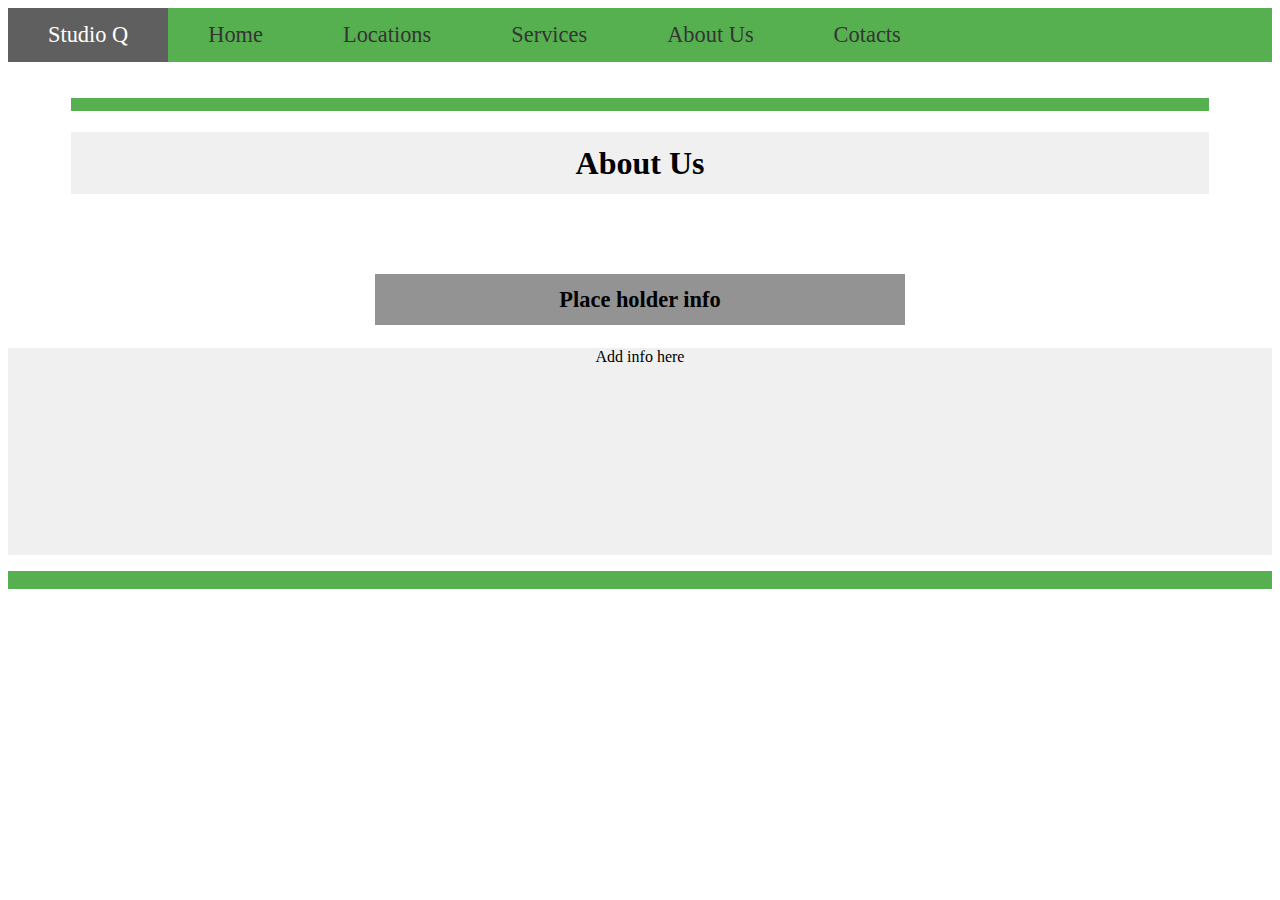
<file: about us.html>
<!DOCTYPE html>
<html lang="en" dir="ltr">
  <head>
    <meta charset="utf-8">
    <link rel="stylesheet" href="Style.css"></link>
    <title>About Us</title>
  </head>
  <body>
    <ul class="navbar">
      <li class="navbar"><a class="left_link" style="float:left" href="index.html">Studio Q</a></li>
        <li class="navbar"><a href="index.html">Home</a></li>
          <li class="navbar"><a href="Locations.html">Locations</a></li>
            <li class="navbar"><a href="">Services</a></li>
              <li class="navbar"><a href="about us.html">About Us</a></li>
                <li class="navbar"><a style = "float:right" href="">Cotacts</a></li>
</ul>

<br>
<br>
<div class = "break"></div>
<h1 class="AboutTitle"> About Us </h1>

<br><br>
<h3 class="About"> Place holder info </h3>

<p class="About"> Add info here </p>
<div class="break2"> <br> </div>
  </body>
</html>
</file>
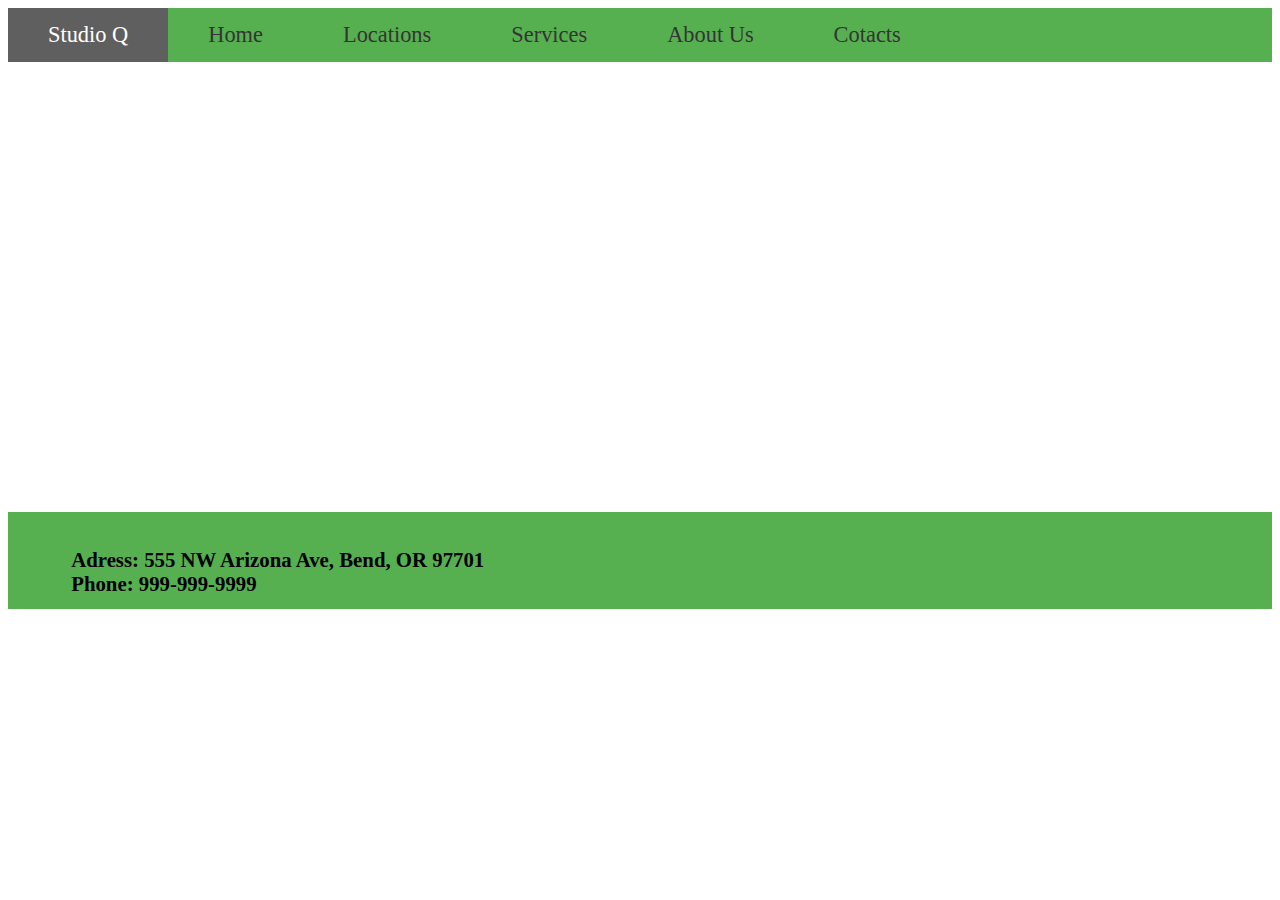
<file: Locations.html>
<!DOCTYPE html>
<html lang="en" dir="ltr">
  <head>
    <meta charset="utf-8">
    <link rel="stylesheet" href="Style.css"></link>
    <title>Locations</title>
  </head>
  <body>
    <ul class="navbar">
      <li class="navbar"><a class="left_link" style="float:left" href="index.html">Studio Q</a></li>
        <li class="navbar"><a href="index.html">Home</a></li>
          <li class="navbar"><a href="Locations.html">Locations</a></li>
            <li class="navbar"><a href="pagetwo.html">Services</a></li>
              <li class="navbar"><a href="about us.html">About Us</a></li>
                <li class="navbar"><a style = "float:right" href="">Cotacts</a></li>
</ul>

                  <!-- Google Maps Plugin -->

<iframe src="https://www.google.com/maps/embed?pb=!1m18!1m12!1m3!1d2867.56530874
381!2d-121.31740188467802!3d44.05103413463206!2m3!1f0!2f0!3f0!3m2!1i1024!2i768!4
f13.1!3m3!1m2!1s0x54b8c750c026603f%3A0x357732b25988e2f!2sStudio%20Q!5e0!3m2!1sen
!2sus!4v1570685345151!5m2!1sen!2sus" width="1525" height="400" frameborder="0" style="border:0;" allowfullscreen=""></iframe>
<!-- https://maps.googleapis.com/maps/api/js?key=YOUR_KEY&callback=myMap -->

<div class="divider"> <br> </div>

<h4 class="Location"> <br> Adress: 555 NW Arizona Ave, Bend, OR 97701 <br> Phone: 999-999-9999 </h4>

  </body>
</html>
</file>
<file: Style.css>
/* Body Coder for all pages */
body {
   background-color: white;
}

/* Index.html */
h1.title {
  text-align: center;
  color: Black;
  font-family: "Trebuchet MS Bold";
  font-size: 500%;
  background-color: #494949;
  margin-left: 20%;
  margin-right: 20%;
  text-shadow: 3px 3px #6D6D6D;
}

p.title {
  text-align: center;
  color: Black;
  font-family: "Trebuchet MS Bold";
  font-size: 200%;
  background-color: #939393;
  padding-top: 1%;
  padding-bottom: 1%;
  margin-right: 25%;
  margin-left: 25%
}

/* End Index.html */

/* Begin Navbar */

li.navbar a.left_link {
background-color: #5f5f5f;
  color: white;
}

li.navbar a.left_link:hover {
  background-color: #333333;
}

ul.navbar {
  list-style-type: none;
  margin: 0;
  padding: 0;
  overflow: hidden;
  background-color: #56b050;
}

li.navbar {
  float: left;
}

li.navbar a {
  display: block;
  color: #343434;
  text-align: center;
  padding: 14px 40px;
  text-decoration: none;
  font-family: "Trebuchet MS Bold";
  font-size: 140%;
}

a:hover {
  background-color: #a5f4a8;
}

/* End Navbar */

/* Begin Bio and info */

h3.Bio {
  background-color: #56b050;
  font-family: "Trebuchet MS Bold";
  margin-left: 55%;
  text-align: center;
  font-size: 150%;
}

p.Styalists {
  background-color: #F0F0F0;
  margin-left: 55%;
  padding-left: 5%;
  padding-bottom: 8%;
  padding-top: 3%;
  color: black;
  font-family: "Trebuchet MS Bold";
  font-size: 150%;
}

a.karen_link {
  color: black;
}

a.Chad_link {
  color: black;
}

a.Kyle_link {
  color: black;
}

/* end Bio */

/* placehoder image */

img.hair1 {
  margin-left: 10%;
  box-shadow: 5px 5px 30px 10px  #797979;
}

/* end place holder */

/* Bottom links */

div.Header {
  background-color: #56b050;
}

p.other_links {
  font-size: 140%;
  font-family: "Trebuchet MS Bold";
  text-align: center;
  padding-top: 1%;
  padding-bottom: 1%;
}

p.Other_link_01 {
  margin-left: 13%;
  margin-right: 20%;
  padding: 1%;
  font-size: 150%;
  background-color: #56b050;
}

p.Other_link_02 {
  margin-left: 23%;
  margin-right: 30%;
  padding: 1%;
  font-size: 150%;
  background-color: #56b050;
}

p.Other_link_03 {
  margin-left: 33%;
  margin-right: 40%;
  padding: 1%;
  font-size: 150%;
  background-color: #56b050;
}

/* Hover Effect for links */

/* end of bottom page links */

/* Beggining Location Page code */
h4.Location {
  padding: 1%;
  padding-left: 5%;
  font-family: "Trebuchet MS Bold";
  font-size: 130%;
  background-color: #56b050;
}

/* end Locations code  */

/* begin About us code */

h1.AboutTitle {
  font-size: 200%;
  font-family: "Trebuchet MS Bold";
  text-align :center;
  padding: 1%;
  padding-top: 1%;
  padding-bottom: 1%;
  margin-right: 5%;
  margin-left: 5%;
  background-color: #F0F0F0;
  color: Black;
}

div.break {
  background-color: #56b050;
  padding: 0.5%;
  margin-left: 5%;
  margin-right: 5%;
}

h3.About {
  background-color: #939393;
  font-family: "Trebuchet MS Bold";
  font-size: 140%;
  text-align: center;
  margin-left:29%;
  margin-right:29%;
  padding:1%;

}

p.About {
  background-color: #F0F0F0;
  margin-left: 20;
  margin-right: 20;
  padding-bottom: 15%;
  text-align: center;
  font-family: "Trebuchet MS Bold";

}

div.break2 {
  padding: 0.5;
  background-color: #56b050;
}
</file>
